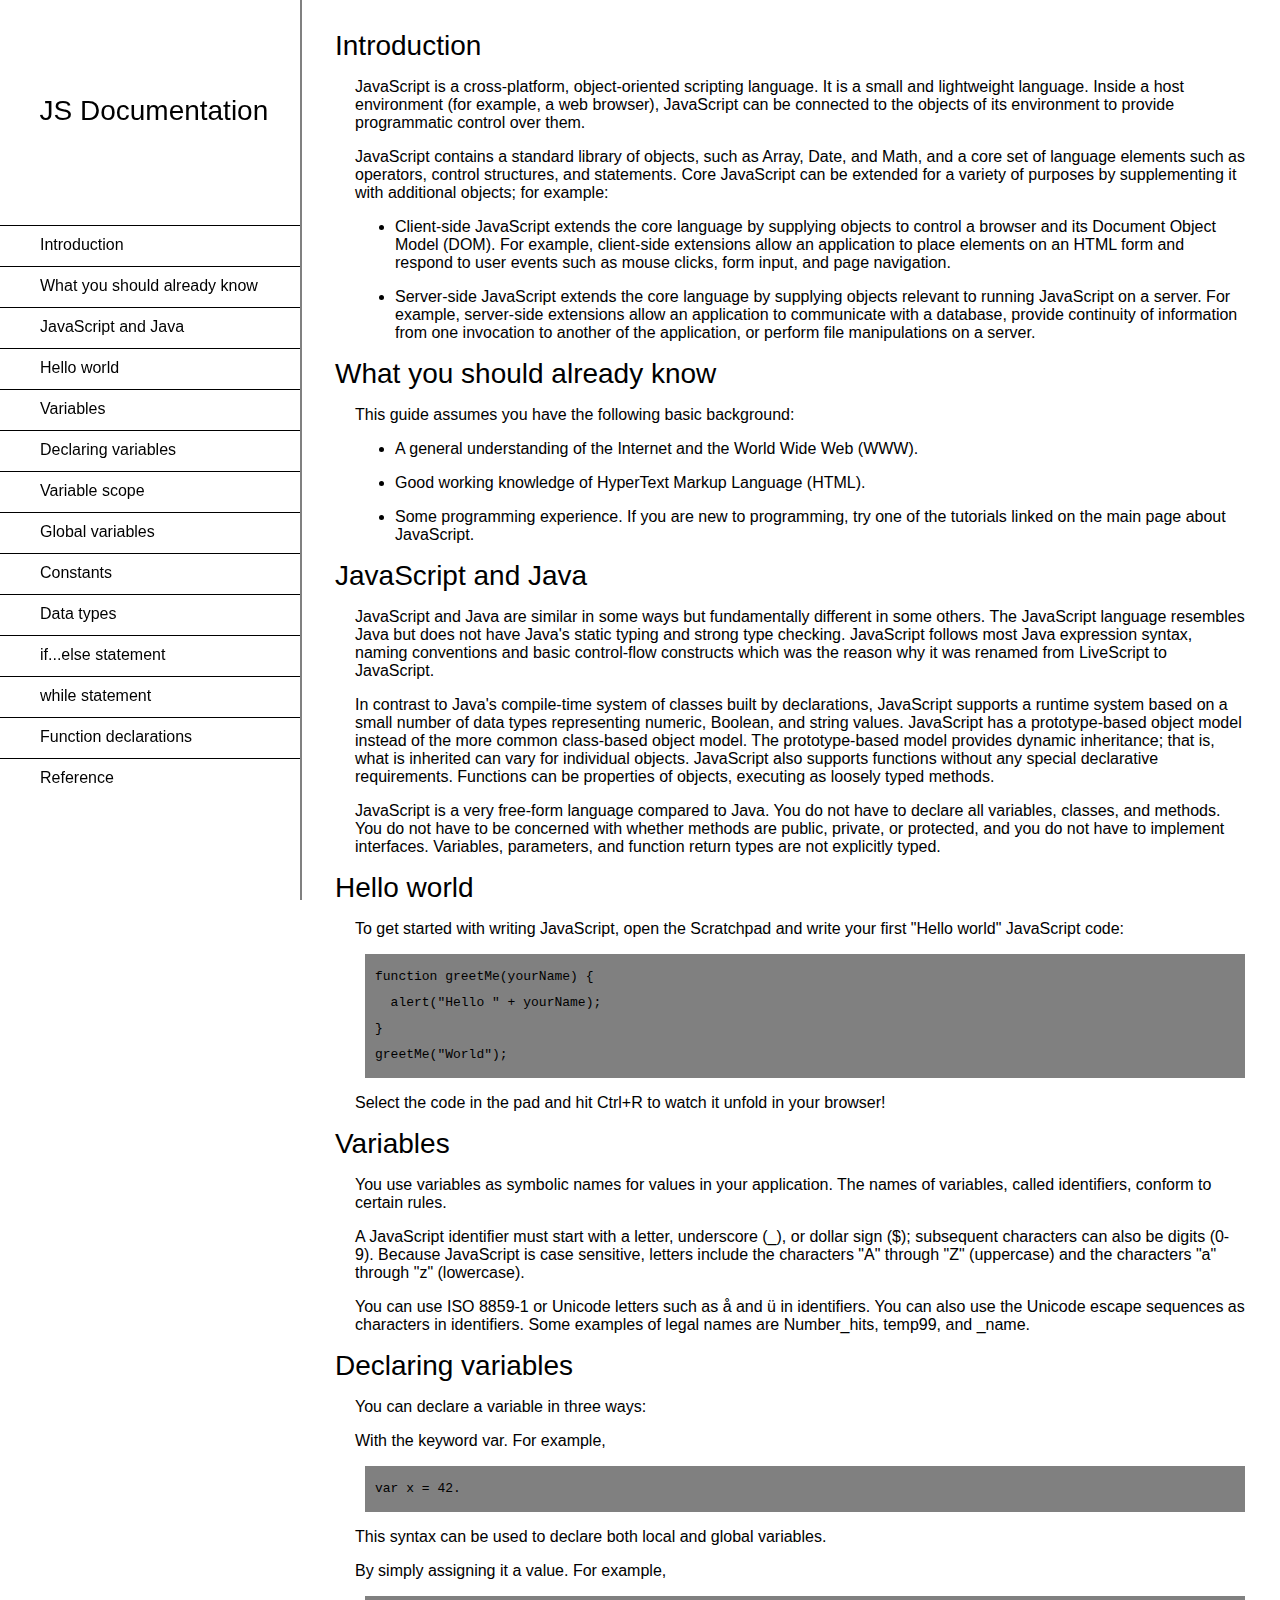
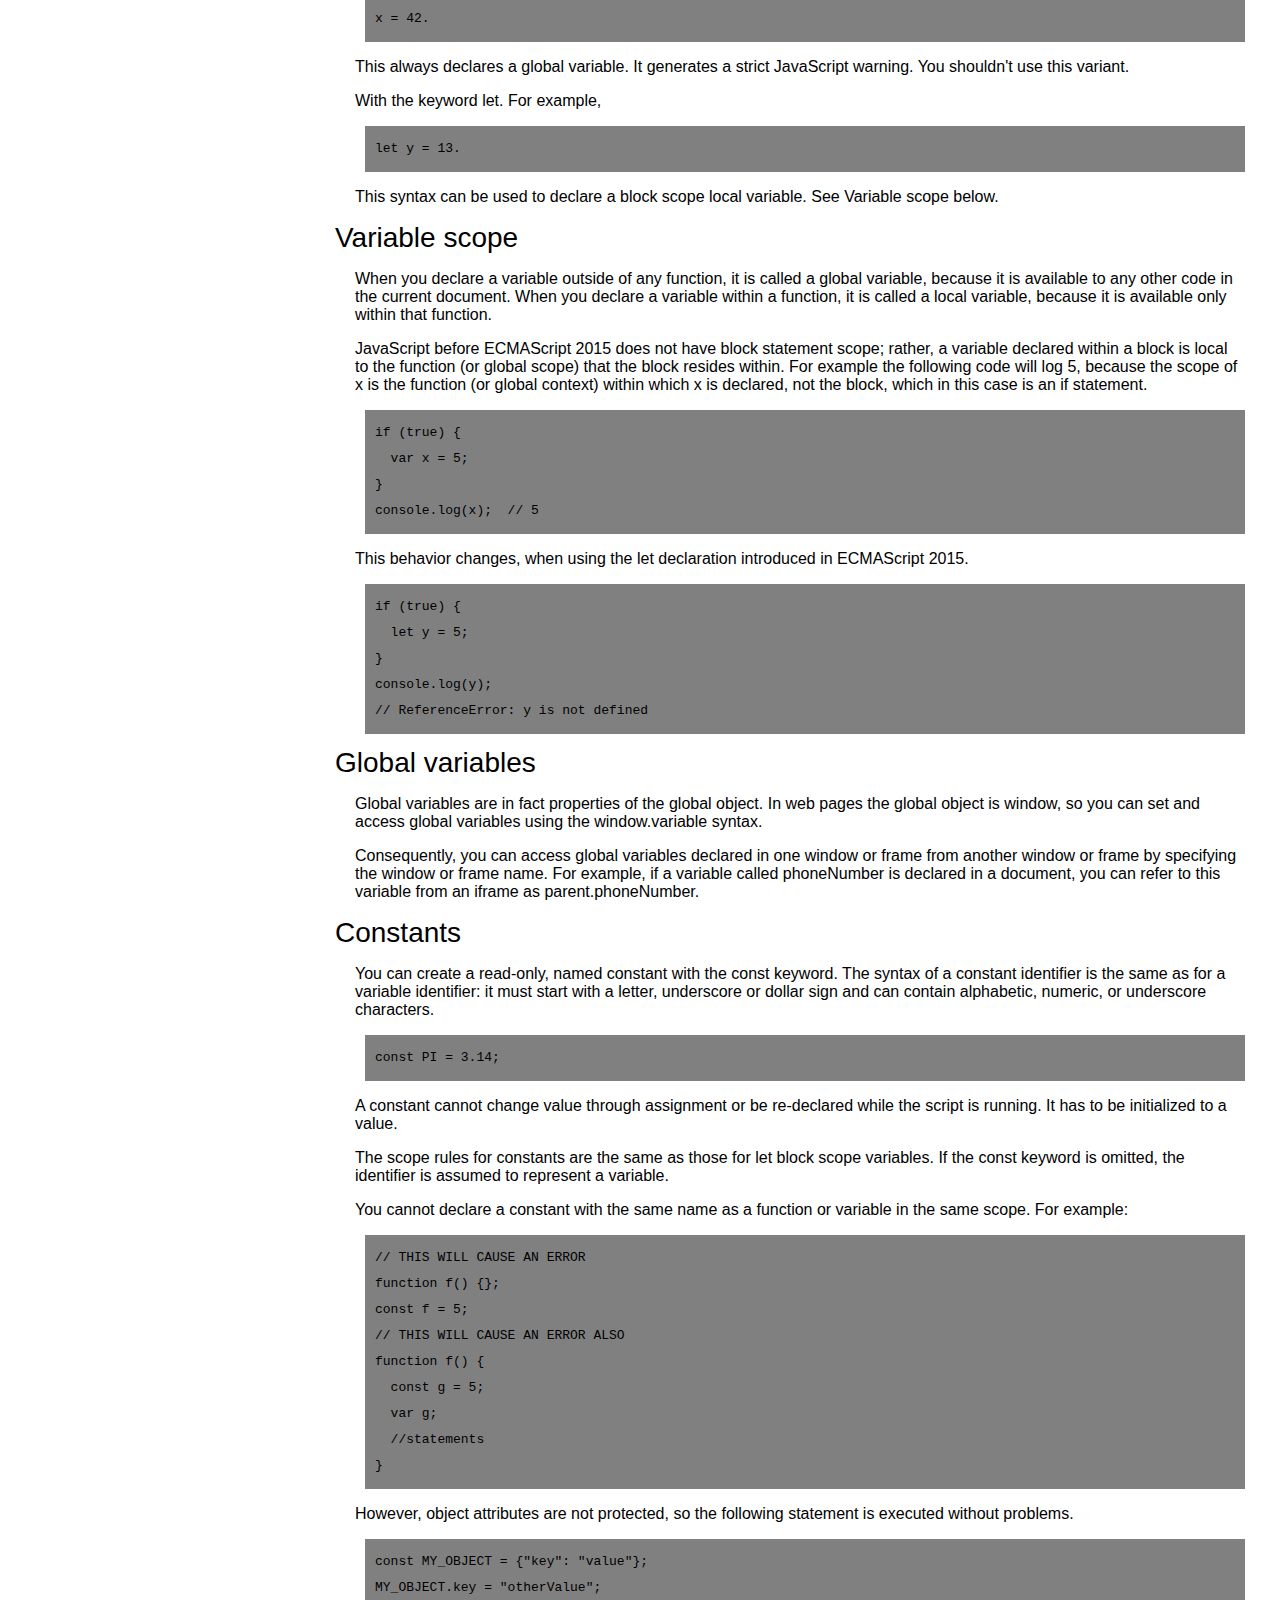
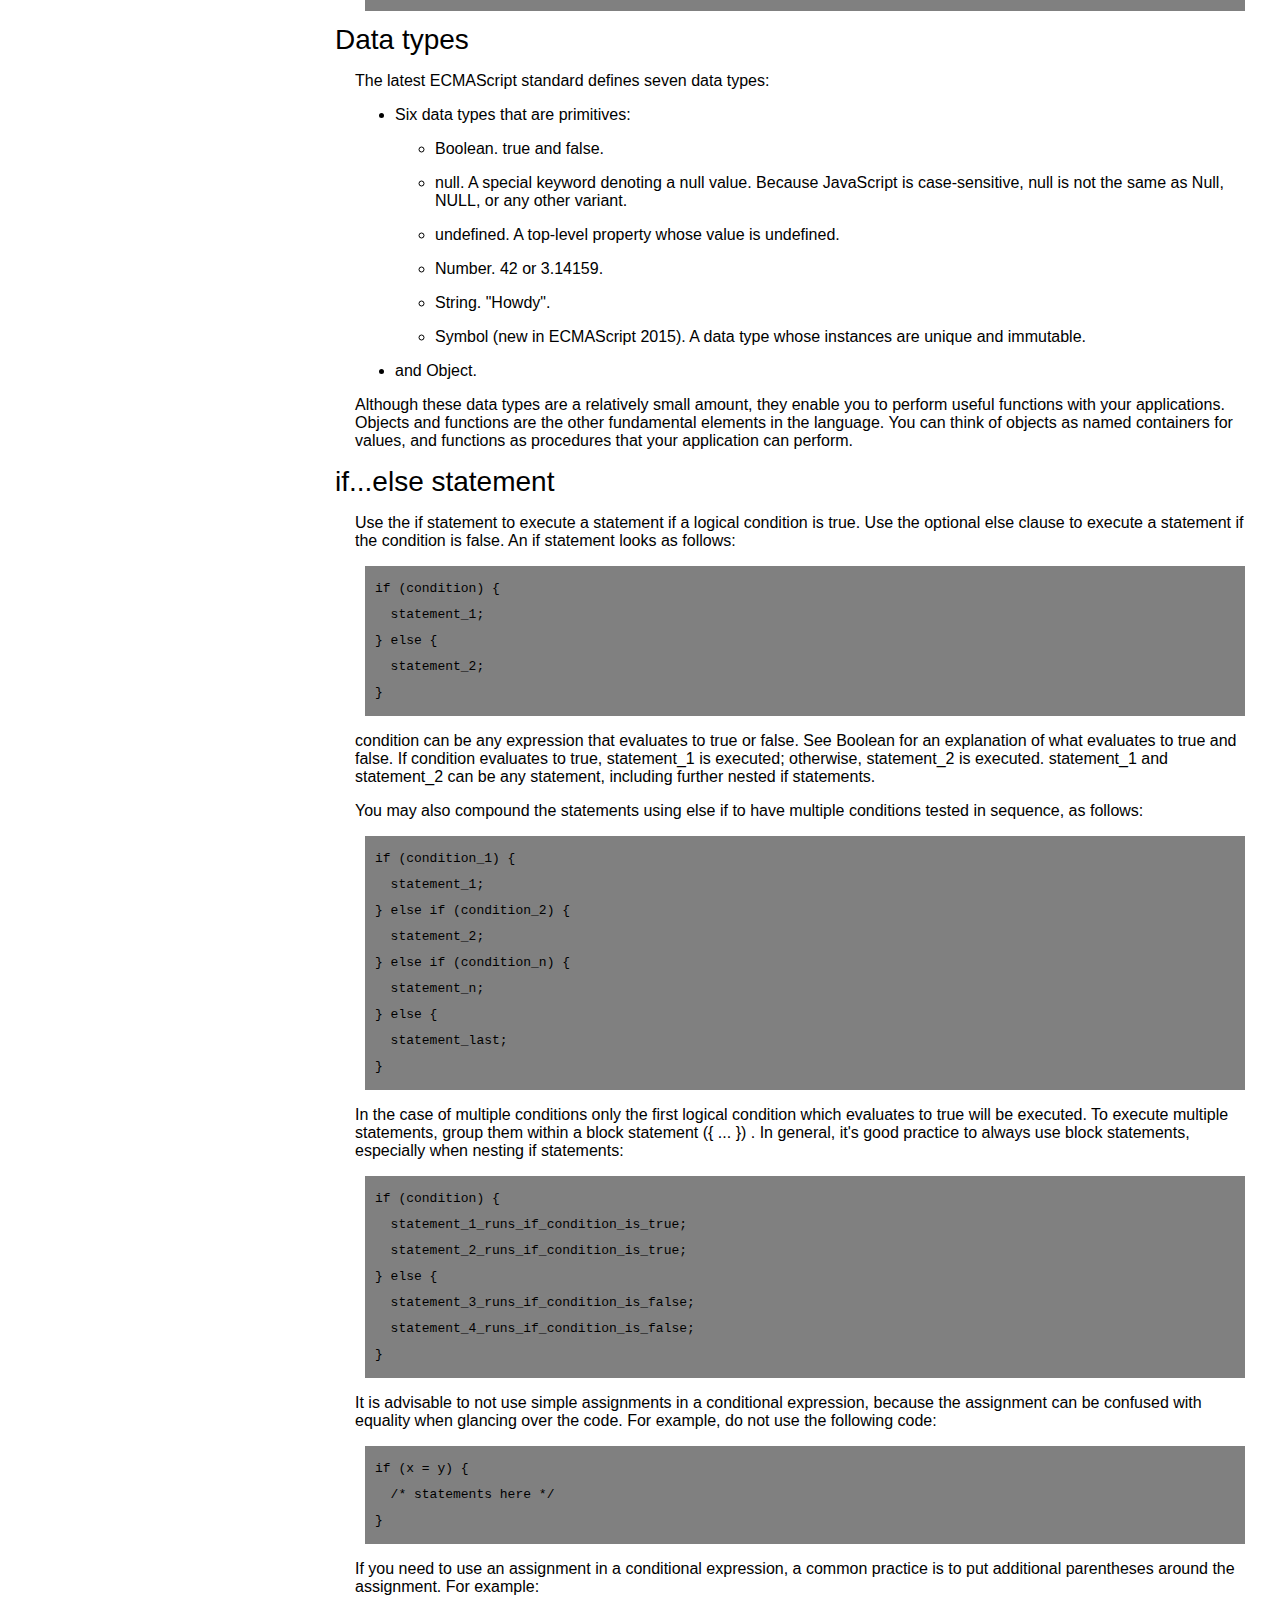
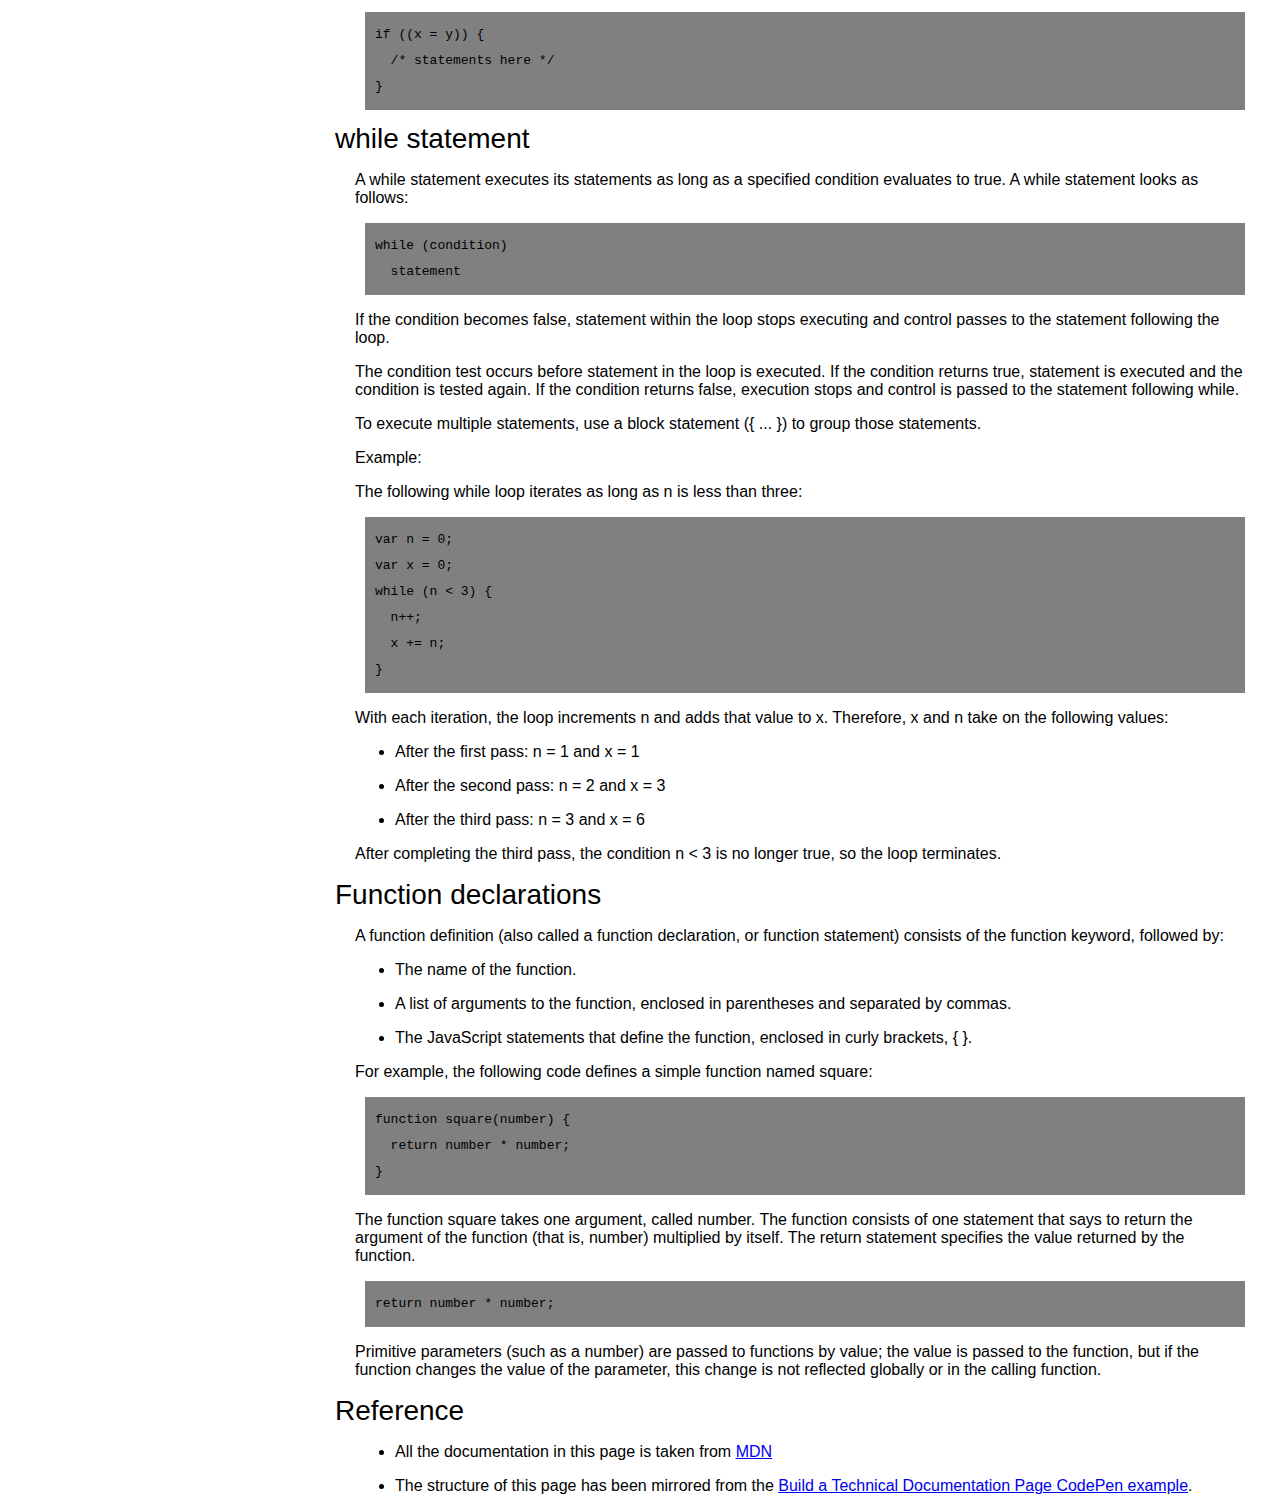
<file: Technical Documentation Page/TechnicalDocumentationPage.html>
<!doctype html>
<html>
  <head>
    <link href='TechnicalDocumentationPage.css' rel='stylesheet' type='text/css' />
  </head>
  <body>
	<div id="page">
	  <nav id="navbar">
        <header>
          JS Documentation
        </header>
        <ul>
          <a class="nav-link" href="#Introduction"><li>Introduction</li></a>
          <a class="nav-link" href="#What_you_should_already_know"><li>What you should already know</li></a>
          <a class="nav-link" href="#JavaScript_and_Java"><li>JavaScript and Java</li></a>
          <a class="nav-link" href="#Hello_world"><li>Hello world</li></a>
          <a class="nav-link" href="#Variables"><li>Variables</li></a>
          <a class="nav-link" href="#Declaring_variables"><li>Declaring variables</li></a>
          <a class="nav-link" href="#Variable_scope"><li>Variable scope</li></a>
          <a class="nav-link" href="#Global_variables"><li>Global variables</li></a>
          <a class="nav-link" href="#Constants"><li>Constants</li></a>
          <a class="nav-link" href="#Data_types"><li>Data types</li></a>
          <a class="nav-link" href="#if...else_statement"><li>if...else statement</li></a>
          <a class="nav-link" href="#while_statement"><li>while statement</li></a>
          <a class="nav-link" href="#Function_declarations"><li>Function declarations</li></a>
          <a class="nav-link" href="#Reference"><li>Reference</li></a>
        </ul>
      </nav>
      <main id="main-doc">
        <section class="main-section" id="Introduction">
          <header>Introduction</header>
          <p>JavaScript is a cross-platform, object-oriented scripting language. It is a small and lightweight language. Inside a host environment (for example, a web browser), JavaScript can be connected to the objects of its environment to provide programmatic control over them.</p>
          <p>JavaScript contains a standard library of objects, such as Array, Date, and Math, and a core set of language elements such as operators, control structures, and statements. Core JavaScript can be extended for a variety of purposes by supplementing it with additional objects; for example:</p>
          <ul>
            <li><p>Client-side JavaScript extends the core language by supplying objects to control a browser and its Document Object Model (DOM). For example, client-side extensions allow an application to place elements on an HTML form and respond to user events such as mouse clicks, form input, and page navigation.</P></li>
            <li><p>Server-side JavaScript extends the core language by supplying objects relevant to running JavaScript on a server. For example, server-side extensions allow an application to communicate with a database, provide continuity of information from one invocation to another of the application, or perform file manipulations on a server.</p></li>
          </ul>
        </section>
        <section class="main-section" id="What_you_should_already_know">
          <header>What you should already know</header>
          <p>This guide assumes you have the following basic background:</p>
          <ul>
            <li><p>A general understanding of the Internet and the World Wide Web (WWW).</p></li>
		    <li><p>Good working knowledge of HyperText Markup Language (HTML).</p></li>
		    <li><p>Some programming experience. If you are new to programming, try one of the tutorials linked on the main page about JavaScript.</p></li>
          </ul>
        </section>
		<section class="main-section" id="JavaScript_and_Java">
          <header>JavaScript and Java</header>
		  <p>JavaScript and Java are similar in some ways but fundamentally different in some others. The JavaScript language resembles Java but does not have Java's static typing and strong type checking. JavaScript follows most Java expression syntax, naming conventions and basic control-flow constructs which was the reason why it was renamed from LiveScript to JavaScript.</p>
		  <p>In contrast to Java's compile-time system of classes built by declarations, JavaScript supports a runtime system based on a small number of data types representing numeric, Boolean, and string values. JavaScript has a prototype-based object model instead of the more common class-based object model. The prototype-based model provides dynamic inheritance; that is, what is inherited can vary for individual objects. JavaScript also supports functions without any special declarative requirements. Functions can be properties of objects, executing as loosely typed methods.</p>
		  <p>JavaScript is a very free-form language compared to Java. You do not have to declare all variables, classes, and methods. You do not have to be concerned with whether methods are public, private, or protected, and you do not have to implement interfaces. Variables, parameters, and function return types are not explicitly typed.</p>
		</section>
		<section class="main-section" id="Hello_world">
          <header>Hello world</header>
          <p>To get started with writing JavaScript, open the Scratchpad and write your first "Hello world" JavaScript code:</p>
          <pre><code>function greetMe(yourName) {
  alert("Hello " + yourName);
}
greetMe("World");</code></pre>
          <p>Select the code in the pad and hit Ctrl+R to watch it unfold in your browser!</p>
        </section>
        <section class="main-section" id="Variables">
          <header>Variables</header>
          <p>You use variables as symbolic names for values in your application. The names of variables, called identifiers, conform to certain rules.</p>
          <p>A JavaScript identifier must start with a letter, underscore (_), or dollar sign ($); subsequent characters can also be digits (0-9). Because JavaScript is case sensitive, letters include the characters "A" through "Z" (uppercase) and the characters "a" through "z" (lowercase).</p>
          <p>You can use ISO 8859-1 or Unicode letters such as å and ü in identifiers. You can also use the Unicode escape sequences as characters in identifiers. Some examples of legal names are Number_hits, temp99, and _name.</p>
        </section>
        <section class="main-section" id="Declaring_variables">
          <header>Declaring variables</header>
          <p>You can declare a variable in three ways:</p>
          <p>With the keyword var. For example,</p>
          <pre><code>var x = 42.</code></pre>
          <p>This syntax can be used to declare both local and global variables.</p>
          <p>By simply assigning it a value. For example,</p>
          <pre><code>x = 42.</code></pre>
		  <p>This always declares a global variable. It generates a strict JavaScript warning. You shouldn't use this variant.</p>
		  <p>With the keyword let. For example,</p>
          <pre><code>let y = 13.</code></pre>
          <P>This syntax can be used to declare a block scope local variable. See Variable scope below.</P>
        </section>
        <section class="main-section" id="Variable_scope">
          <header>Variable scope</header>
          <p>When you declare a variable outside of any function, it is called a global variable, because it is available to any other code in the current document. When you declare a variable within a function, it is called a local variable, because it is available only within that function.</p>
          <p>JavaScript before ECMAScript 2015 does not have block statement scope; rather, a variable declared within a block is local to the function (or global scope) that the block resides within. For example the following code will log 5, because the scope of x is the function (or global context) within which x is declared, not the block, which in this case is an if statement.</p>
          <pre><code>if (true) {
  var x = 5;
}
console.log(x);  // 5</code></pre>
          <p>This behavior changes, when using the let declaration introduced in ECMAScript 2015.</p>
          <pre><code>if (true) {
  let y = 5;
}
console.log(y);  
// ReferenceError: y is not defined</code></pre>
        </section>
        <section class="main-section" id="Global_variables">
          <header>Global variables</header>
          <p>Global variables are in fact properties of the global object. In web pages the global object is window, so you can set and access global variables using the window.variable syntax.</p>
          <p>Consequently, you can access global variables declared in one window or frame from another window or frame by specifying the window or frame name. For example, if a variable called phoneNumber is declared in a document, you can refer to this variable from an iframe as parent.phoneNumber.</p>
        </section>
        <section class="main-section" id="Constants">
          <header>Constants</header>
          <p>You can create a read-only, named constant with the const keyword. The syntax of a constant identifier is the same as for a variable identifier: it must start with a letter, underscore or dollar sign and can contain alphabetic, numeric, or underscore characters.</p>
          <pre><code>const PI = 3.14;</code></pre>
          <p>A constant cannot change value through assignment or be re-declared while the script is running. It has to be initialized to a value.</p>
          <p>The scope rules for constants are the same as those for let block scope variables. If the const keyword is omitted, the identifier is assumed to represent a variable.</p>
          <p>You cannot declare a constant with the same name as a function or variable in the same scope. For example:</p>
          <pre><code>// THIS WILL CAUSE AN ERROR
function f() {};
const f = 5;
// THIS WILL CAUSE AN ERROR ALSO
function f() {
  const g = 5;
  var g;
  //statements
}</code></pre>
          <p>However, object attributes are not protected, so the following statement is executed without problems.</p>
          <pre><code>const MY_OBJECT = {"key": "value"};
MY_OBJECT.key = "otherValue";</code></pre>
        </section>
        <section class="main-section" id="Data_types">
          <header>Data types</header>
          <p>The latest ECMAScript standard defines seven data types:</p>
          <ul>
            <li><p>Six data types that are primitives:</p>
              <ul>
                <li><p>Boolean. true and false.</p></li>
                <li><p>null. A special keyword denoting a null value. Because JavaScript is case-sensitive, null is not the same as Null, NULL, or any other variant.</p></li>
                <li><p>undefined. A top-level property whose value is undefined.</p></li>
                <li><p>Number. 42 or 3.14159.</p></li>
                <li><p>String. "Howdy".</p></li>
                <li><p>Symbol (new in ECMAScript 2015). A data type whose instances are unique and immutable.</p></li>
              </ul>
            </li>
            <li><p>and Object.</p></li>
          </ul>
          <p>Although these data types are a relatively small amount, they enable you to perform useful functions with your applications. Objects and functions are the other fundamental elements in the language. You can think of objects as named containers for values, and functions as procedures that your application can perform.</p>
        </section>
        <section class="main-section" id="if...else_statement">
          <header>if...else statement</header>
          <p>Use the if statement to execute a statement if a logical condition is true. Use the optional else clause to execute a statement if the condition is false. An if statement looks as follows:</p>
          <pre><code>if (condition) {
  statement_1;
} else {
  statement_2;
}</code></pre>
          <p>condition can be any expression that evaluates to true or false. See Boolean for an explanation of what evaluates to true and false. If condition evaluates to true, statement_1 is executed; otherwise, statement_2 is executed. statement_1 and statement_2 can be any statement, including further nested if statements.</p>
          <p>You may also compound the statements using else if to have multiple conditions tested in sequence, as follows:</p>
          <pre><code>if (condition_1) {
  statement_1;
} else if (condition_2) {
  statement_2;
} else if (condition_n) {
  statement_n;
} else {
  statement_last;
} </code></pre>
          <p>In the case of multiple conditions only the first logical condition which evaluates to true will be executed. To execute multiple statements, group them within a block statement ({ ... }) . In general, it's good practice to always use block statements, especially when nesting if statements:</p>
          <pre><code>if (condition) {
  statement_1_runs_if_condition_is_true;
  statement_2_runs_if_condition_is_true;
} else {
  statement_3_runs_if_condition_is_false;
  statement_4_runs_if_condition_is_false;
}</code></pre>
          <p>It is advisable to not use simple assignments in a conditional expression, because the assignment can be confused with equality when glancing over the code. For example, do not use the following code:</p>
          <pre><code>if (x = y) {
  /* statements here */
}</code></pre>
          <p>If you need to use an assignment in a conditional expression, a common practice is to put additional parentheses around the assignment. For example:</p>
          <pre><code>if ((x = y)) {
  /* statements here */
}</code></pre>
        </section>
        <section class="main-section" id="while_statement">
          <header>while statement</header>
          <p>A while statement executes its statements as long as a specified condition evaluates to true. A while statement looks as follows:</p>
          <pre><code>while (condition)
  statement</code></pre>
          <p>If the condition becomes false, statement within the loop stops executing and control passes to the statement following the loop.</p>
          <p>The condition test occurs before statement in the loop is executed. If the condition returns true, statement is executed and the condition is tested again. If the condition returns false, execution stops and control is passed to the statement following while.</p>
          <p>To execute multiple statements, use a block statement ({ ... }) to group those statements.</p>
          <p>Example:</p>
          <p>The following while loop iterates as long as n is less than three:</p>
          <pre><code>var n = 0;
var x = 0;
while (n < 3) {
  n++;
  x += n;
}</code></pre>
		  <p>With each iteration, the loop increments n and adds that value to x. Therefore, x and n take on the following values:</p>
    	  <ul>
		    <li><p>After the first pass: n = 1 and x = 1</p></li>
		    <li><p>After the second pass: n = 2 and x = 3</p></li>
		    <li><p>After the third pass: n = 3 and x = 6</p></li>
		  </ul>
 		  <p>After completing the third pass, the condition n < 3 is no longer true, so the loop terminates.</p>
        </section>
        <section class="main-section" id="Function_declarations">
          <header>Function declarations</header>
          <p>A function definition (also called a function declaration, or function statement) consists of the function keyword, followed by:</p>
          <ul>
	  	    <li><p>The name of the function.</p></li>
		    <li><p>A list of arguments to the function, enclosed in parentheses and separated by commas.</p></li>
 		    <li><p>The JavaScript statements that define the function, enclosed in curly brackets, { }.</p></li>
		  </ul>
          <p>For example, the following code defines a simple function named square:</p>
          <pre><code>function square(number) {
  return number * number;
}</code></pre>
          <p>The function square takes one argument, called number. The function consists of one statement that says to return the argument of the function (that is, number) multiplied by itself. The return statement specifies the value returned by the function.</p>
          <pre><code>return number * number;</code></pre>
          <p>Primitive parameters (such as a number) are passed to functions by value; the value is passed to the function, but if the function changes the value of the parameter, this change is not reflected globally or in the calling function.</p>
        </section>
        <section class="main-section" id="Reference">
          <header>Reference</header>
          <ul>
            <li><p>All the documentation in this page is taken from <a href="https://developer.mozilla.org/en-US/docs/Web/JavaScript/Guide">MDN</a></p></li>
  		    <li><p>The structure of this page has been mirrored from the <a href="https://codepen.io/freeCodeCamp/full/NdrKKL">Build a Technical Documentation Page CodePen example</a>.</p></li>
          </ul>
        </section>
      </main>
    </div>
  </body>
</html>
</file>
<file: Technical Documentation Page/TechnicalDocumentationPage.css>
body {
  margin: 0;
  font-family: 'Lucida Grande', Arial, sans-serif;
}

header {
  font-size: 28px;
}

#navbar {
  position: fixed;
  top: 0;
  bottom: 0;
  width: 300px;
  border-right: 2px solid grey;
}

#navbar header:before {
  display: inline-block;
  height: 100%;
  content: "";
  vertical-align: middle;
}

#navbar header {
  height: 25%;
  text-align: center;
}

#navbar ul {
  overflow-y: auto;
  height: 75%;
  margin-top: 0;
  font-size: 16px;
  list-style: none;
}

#navbar a:link,
#navbar a:visited,
#navbar a:hover,
#navbar a:active {
  color: black;
  text-decoration: none;
}

#navbar li {
  height: 20px;
  padding: 10px 0 10px 40px;
  border-top: 1px solid black;
  margin-left: -40px;
}

#main-doc {
  position: relative;
  margin: 30px 35px 0 335px;
}

section {
  margin-left: 20px;
}

section header {
  margin-left: -20px;
}

pre {
  padding: 10px;
  margin-left: 10px;
  background-color: gray;
  line-height: 2;
}

@media (max-width: 815px) {
  #navbar {
    position: relative;
    width: 100%;
    border-right: none;
  }

  #navbar header {
    height: 60px;
  }

  #navbar ul {
    overflow-y: scroll;
	width: 100%;
    height: 200px;
    border-top: 1px solid black;
    border-bottom: 3px solid black;
    margin-top: 0;
    margin-left: -40px;
    font-size: 16px;
    list-style: none;
  }

  #navbar li {
	border-left: 1px solid black;
    margin-left: 0;
  }

  #main-doc {
    margin: 20px 35px 0 25px;
 }
}
</file>
